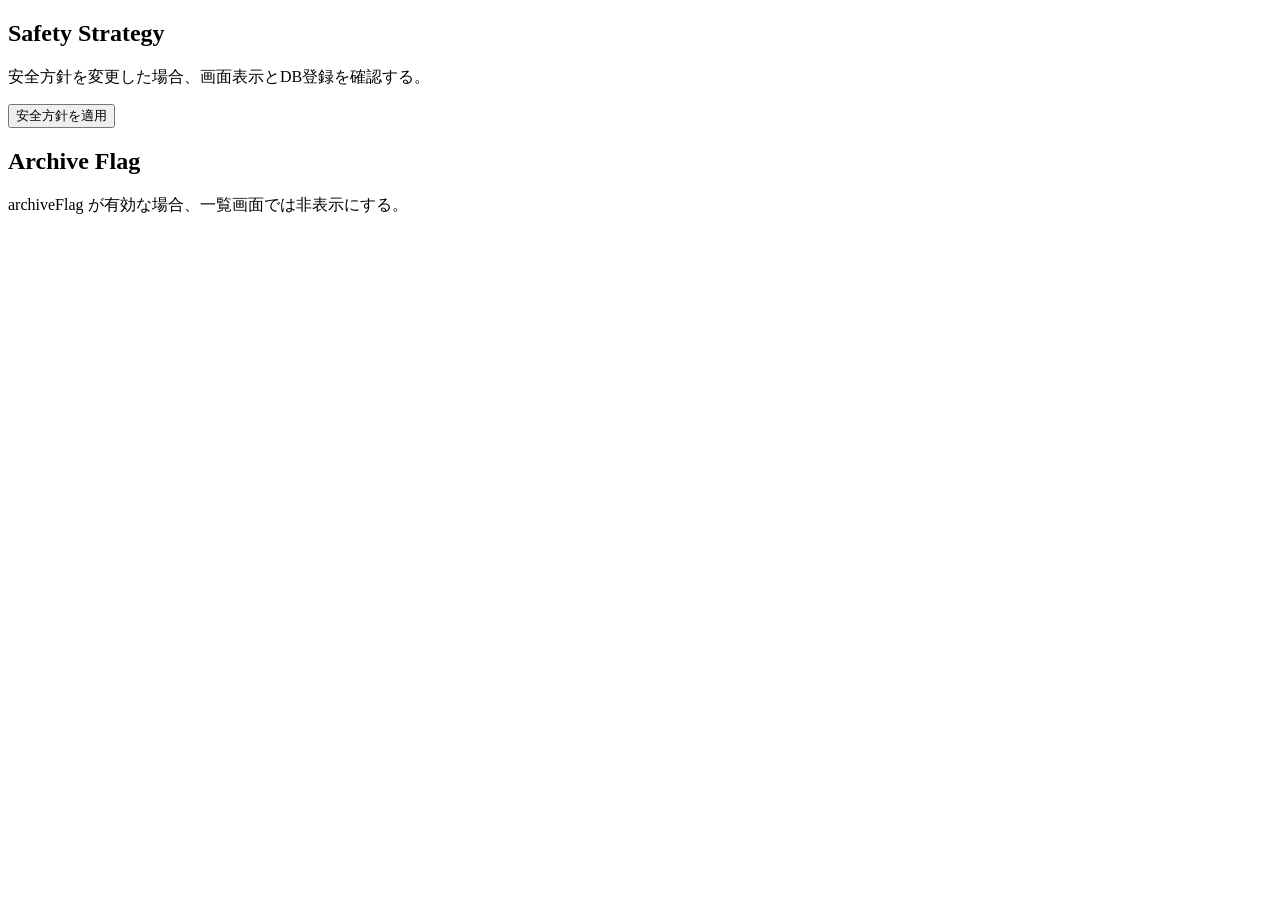
<file: samples/impact_investigation/code/static/index.html>
<!doctype html>
<html lang="ja">
  <head>
    <meta charset="utf-8">
    <title>ZeroTraceSource Sample</title>
  </head>
  <body>
    <main>
      <section id="safety">
        <h1 data-i18n="main.safetyStrategy">Safety Strategy</h1>
        <p data-field="safety_strategy">安全方針を変更した場合、画面表示とDB登録を確認する。</p>
        <button data-action="applySafetyStrategy">安全方針を適用</button>
      </section>

      <section id="archive">
        <h2 data-i18n="main.archiveFlag">Archive Flag</h2>
        <p data-field="archive_flag">archiveFlag が有効な場合、一覧画面では非表示にする。</p>
      </section>
    </main>
  </body>
</html>
</file>
